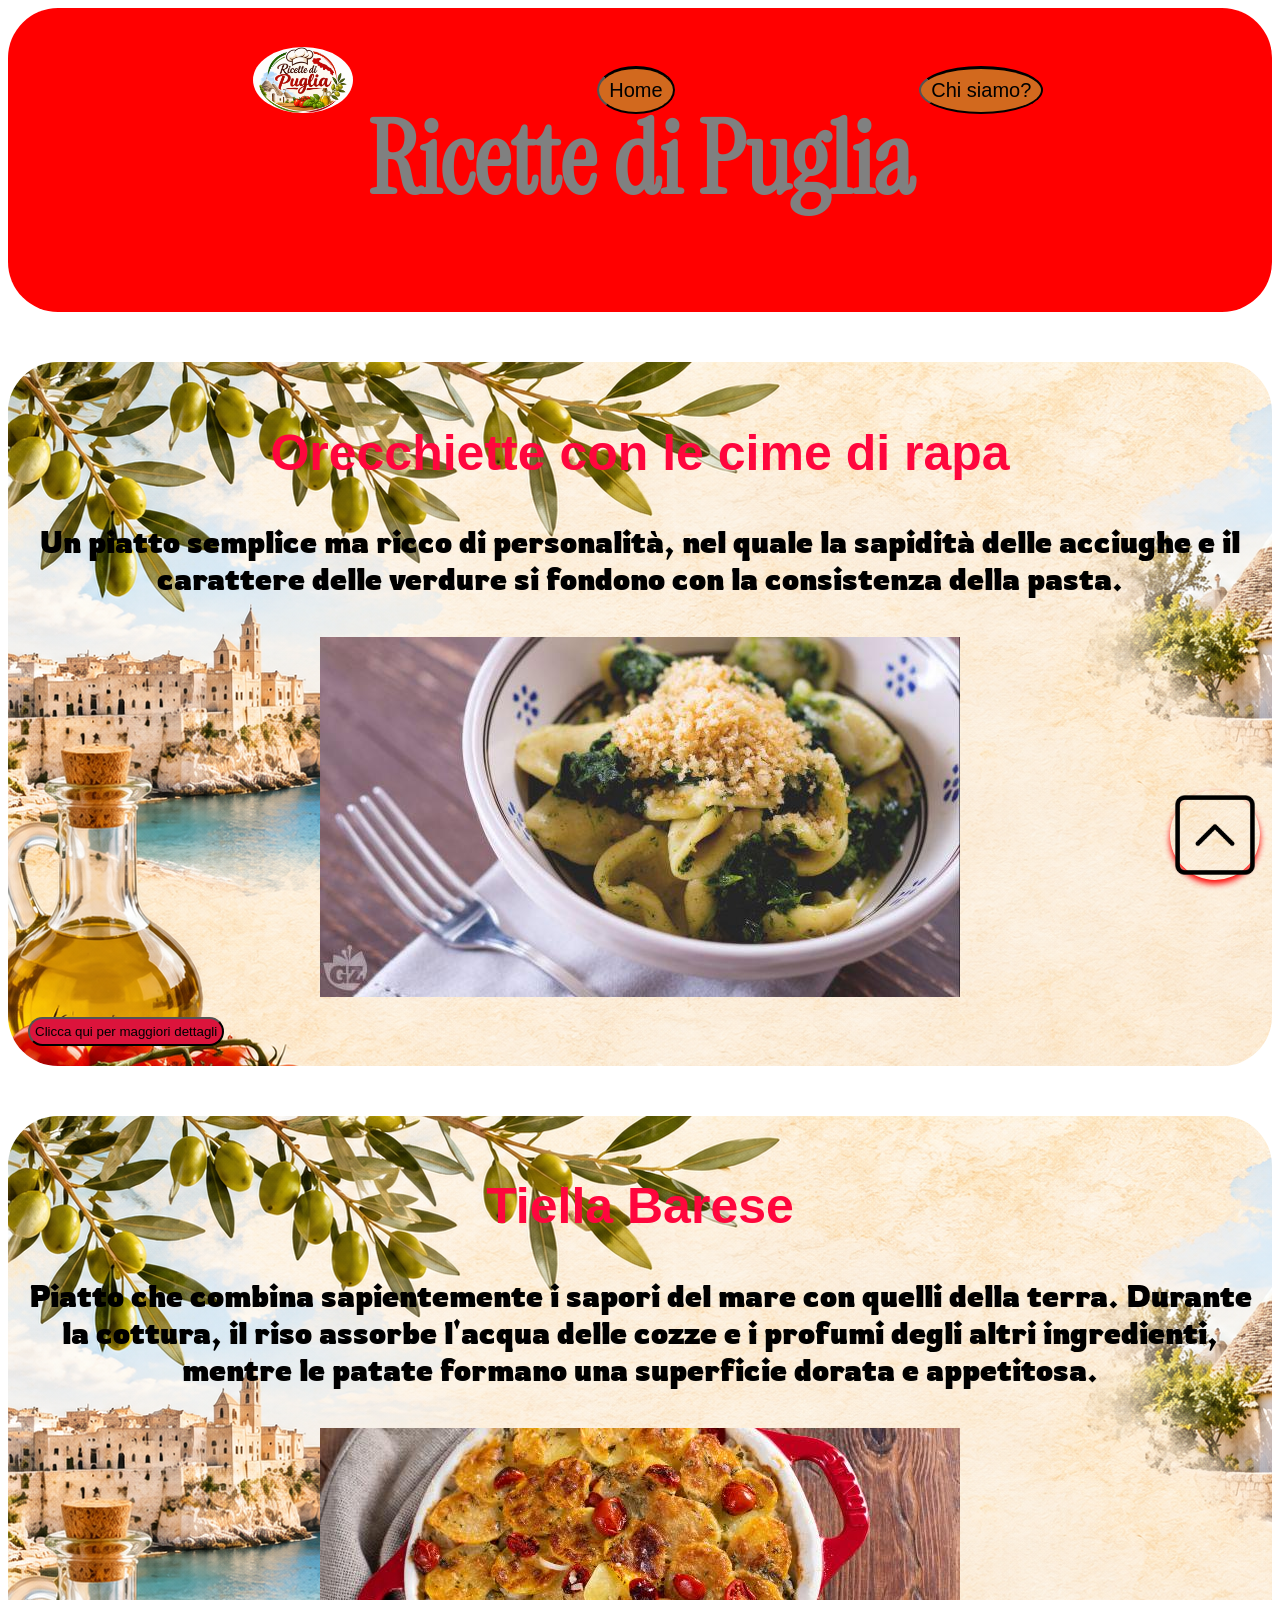
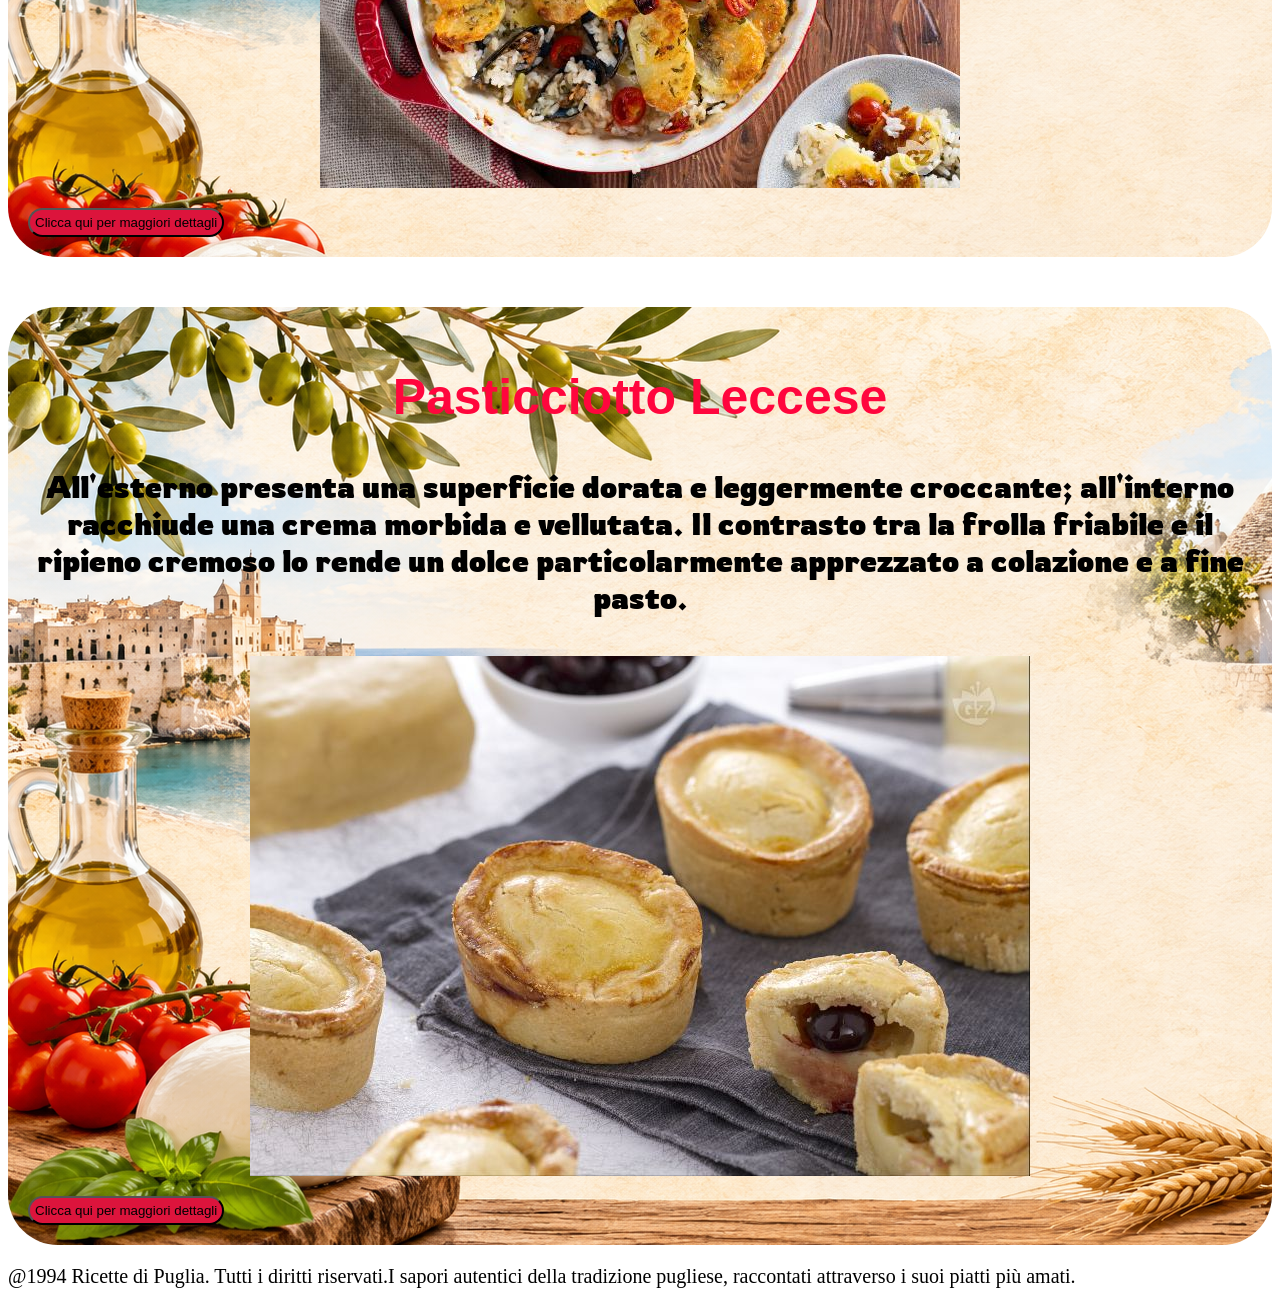
<file: index.html>
<!DOCTYPE html>
<html lang="en">
<head>
    <meta charset="UTF-8">
    <meta name="viewport" content="width=device-width, initial-scale=1.0">
    <title>Ricette di Puglia</title>
    <link rel="preconnect" href="https://fonts.googleapis.com">
    <link rel="preconnect" href="https://fonts.gstatic.com" crossorigin>
    <link href="https://fonts.googleapis.com/css2?family=Instrument+Serif:ital@0;1&display=swap" rel="stylesheet">
    <link rel="preconnect" href="https://fonts.googleapis.com">
    <link rel="preconnect" href="https://fonts.gstatic.com" crossorigin>
    <link href="https://fonts.googleapis.com/css2?family=Instrument+Serif:ital@0;1&family=Rowdies:wght@300;400;700&display=swap" rel="stylesheet">
    <link rel="stylesheet" href="style.css">
</head>
<body>
    <nav>
        <img class="logo" src="media/Ricette_di_Puglia_logo.png" alt="Logo di Ricette di Puglia">
        <a href="/index.html">
            <button class="nav-link1">
                Home
            </button>
        </a>
        <a href="/chi_siamo.html">
            <button class="nav-link2">
                Chi siamo?
            </button>
        </a>
    </nav>
    <header>
        <h1>
            Ricette di Puglia
        </h1>
    </header>
    <main>
        <section>
            <article>
                <h2>
                    Orecchiette con le cime di rapa
                </h2>
                <p>
                    <h4 class="text">
                        Un piatto semplice ma ricco di personalità, nel quale la sapidità delle acciughe e il carattere delle verdure si fondono con la consistenza della pasta.
                    </h4>
                </p>
                <div class="img-article">
                    <img src="media/orecchiette_con_le_cime_di_rapa.jpg" alt="Orecchiette con le cime di rapa">
                </div>
                <a href="https://ricette.giallozafferano.it/Orecchiette-con-le-cime-di-rapa.html" target="_blank">
                    <button class="button-link">
                        Clicca qui per maggiori dettagli
                    </button>
                </a>
            </article>
        </section>

        <section>
            <article>
                <h2>
                    Tiella Barese
                </h2>
                <p>
                    <h4 class="text">
                        Piatto che combina sapientemente i sapori del mare con quelli della terra. Durante la cottura, il riso assorbe l'acqua delle cozze e i profumi degli altri ingredienti, mentre le patate formano una superficie dorata e appetitosa.
                    </h4>
                </p>
                <div class="img-article">
                    <img src="media/tiella_barese.jpg" alt="Tiella Barese.html">
                </div>
                <a href="https://ricette.giallozafferano.it/Tiella-Barese.html" target="_blank">
                    <button class="button-link">
                        Clicca qui per maggiori dettagli
                    </button>
                </a>  
            </article>
        </section>

        <section>
            <article>
                <h2>
                    Pasticciotto Leccese
                </h2>
                <p>
                    <h4 class="text">
                        All'esterno presenta una superficie dorata e leggermente croccante; all'interno racchiude una crema morbida e vellutata. Il contrasto tra la frolla friabile e il ripieno cremoso lo rende un dolce particolarmente apprezzato a colazione e a fine pasto.
                    </h4>
                </p>
                <div class="img-article">
                    <img src="media/pasticciotto_leccese.jpg" alt="Pasticciotto Leccese">
                </div>
                <a href="https://ricette.giallozafferano.it/Pasticciotti.html" target="_blank">
                    <button class="button-link">
                        Clicca qui per maggiori dettagli
                    </button>
                </a>
            </article>
        </section>
    </main>
    <footer>
        <a href="#" class="img-freccia_su">
        <img src="/media/freccia_su.png" alt="freccia_porta_in_alto">
        </a>
        <p>
            @1994 Ricette di Puglia. Tutti i diritti riservati.
        </p>
        <p>
            I sapori autentici della tradizione pugliese, raccontati attraverso i suoi piatti più amati.
        </p>
    </footer>
</body>
</html>
</file>
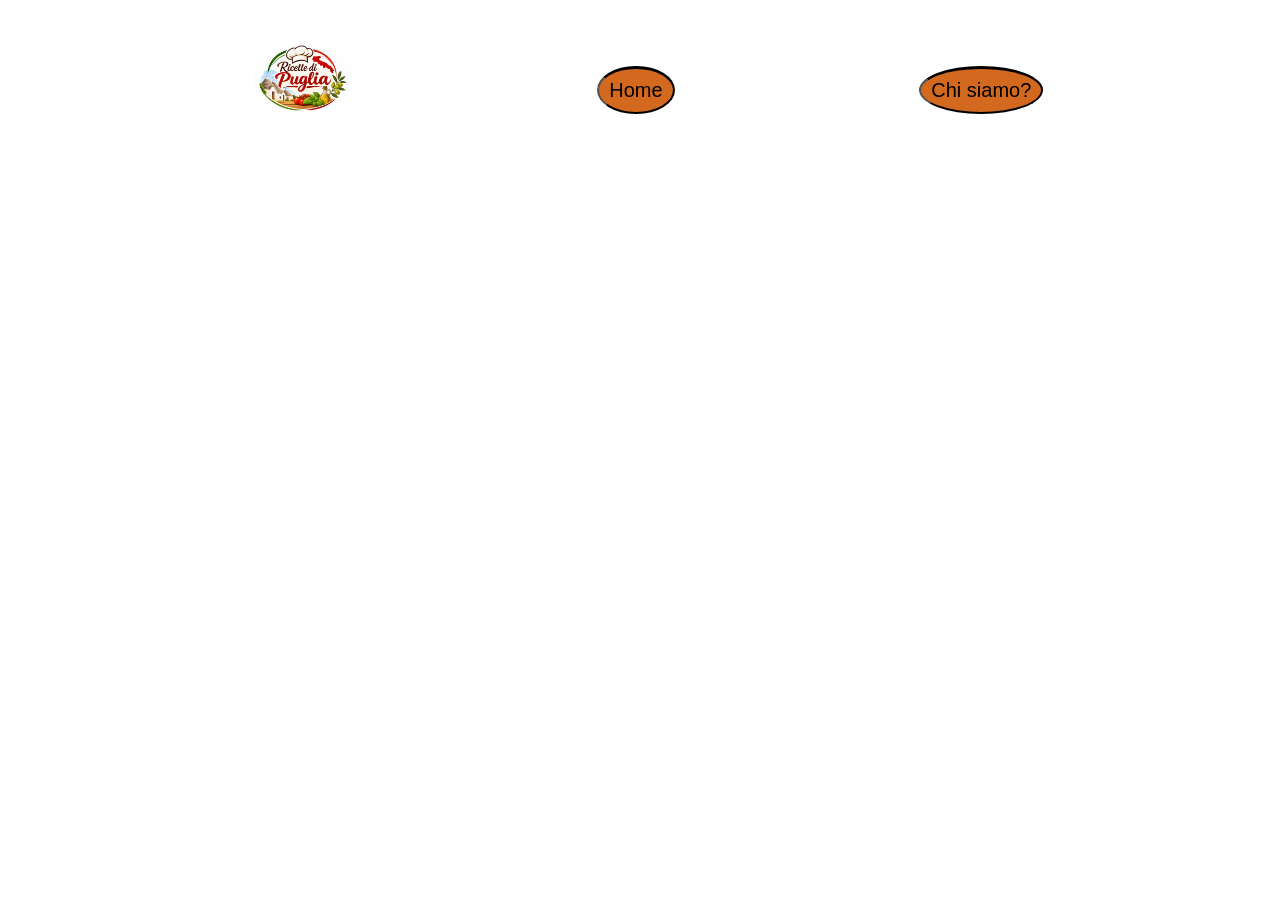
<file: chi_siamo.html>
<!DOCTYPE html>
<html lang="en">
<head>
    <meta charset="UTF-8">
    <meta name="viewport" content="width=device-width, initial-scale=1.0">
    <title>Chi siamo?</title>
    <link rel="stylesheet" href="style.css">
</head>
<body>
    <nav>
        <div>
            <img class="logo" src="media/Ricette_di_Puglia_logo.png" alt="Logo di Ricette di Puglia">
        </div>
            <a href="/index.html">
                <button class="nav-link1">
                    Home
                </button>
            </a>
        </div>
        <div>
            <a href="/chi_siamo.html">
                <button class="nav-link2">
                    Chi siamo?
                </button>
            </a>
        </div>
    </nav>
</body>
</html>
</file>
<file: style.css>
.text {
    font-family: 'Rowdies', cursive;
    color: black;
    text-align: center;
    font-size: 30px;
}
h1 { 
    font-family: 'Instrument Serif', serif;
    color: grey;
    text-align: center;
    font-size: 100px;
}
.logo {
    width: 100px;
    position: 5px 5px 5px 5px;
    margin-bottom: 20px;
    border-radius: 50%;
    }
header {
    display: flex;
    background-color: rgb(255, 0, 0);
    padding: 20px 20px 20px 20px;
    border-radius: 50px;
    justify-content: center;
    flex-wrap: wrap;
}
h2 {
    font-family: Verdana, sans-serif;
    color: #ff063d;
    text-align: center;
    font-size: 50px;
}
article {
    padding: 20px 20px 20px 20px;
    border-radius: 50px;
    background-image: url(media/background_image.png);
    margin-top: 50px;
}
section {
    display: flex;
    flex-wrap: wrap;
    justify-content: center;
    flex-direction: column;
}
.img-article {
    display: flex;
    justify-content: space-around;
    align-items: center;
    margin: 20px 0;
}
.button-link {
    background-color: crimson;
    padding: 5px 5px 5px 5px;
    border-radius: 50px;
}
.button-link:hover {
    background-color: fuchsia;
    border-radius: 50px;
}
nav {
    display: flex;
    position: fixed;
    top: 0%;
    height: 20%;
    justify-content: space-evenly;
    align-items: center;
    flex-wrap: wrap;
    width: 100%;
    z-index: 1000;
    }
.nav-link1 {
    background-color: chocolate;
    font-size: 20px;
    text-align: center;
    padding: 10px 10px 10px 10px;
    border-top: solid;
    border-radius: 50%;
}
.nav-link2 {
    background-color: chocolate;
    font-size: 20px;
    text-align: center;
    border-top: solid;
    padding: 10px 10px 10px 10px;
    border-radius: 50%;
}
.nav-link1:hover {
    background-color: orangered;
    border-bottom: solid;
}
.nav-link2:hover {
    background-color: orangered;
    border-bottom: solid;
}
footer {
    display: flex;
    flex-wrap: wrap;
    font-size: 20px;
}
.img-freccia_su {
    display: flex;
    position:fixed;
    bottom: 20px;
    right: 20px;
    height: 10%;
    z-index: 1000;
    animation-name: versoinalto;
    animation-duration: 2s;
    animation-iteration-count: infinite;
    animation-timing-function: linear;
    border-radius: 75%;
    box-shadow: 0 4px 6px rgb(255, 0, 0);
}
@keyframes versoinalto {
    0%{transform: translateY(10px);}
    100%{transform: translateY(1px);}
}
@media screen and (max-width: 820px) {
    body {
        background-color: aqua;
    }
}
</file>
